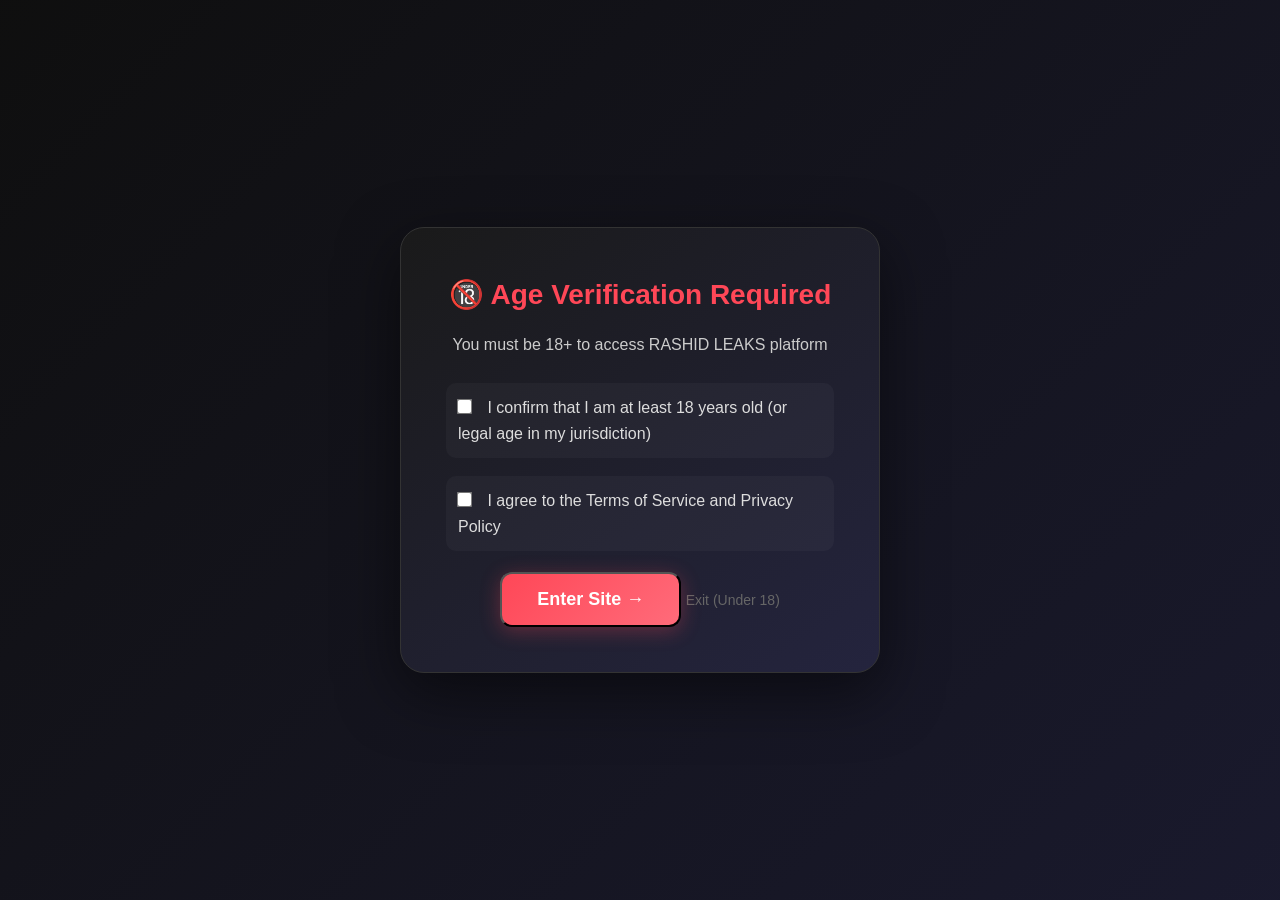
<file: infinityfree-fixed/index.html>
<!DOCTYPE html>
<html lang="en">
<head>
    <meta charset="UTF-8">
    <meta name="viewport" content="width=device-width, initial-scale=1.0">
    <title>RASHID LEAKS - Premium Adult Video Platform</title>
    <meta name="description" content="RASHID LEAKS - 18+ Adult Video Sharing Platform">
    <link rel="icon" type="image/svg+xml" href="data:image/svg+xml,<svg xmlns='http://www.w3.org/2000/svg' viewBox='0 0 100 100'><text y='.9em' font-size='90'>🔞</text></svg>">
    <style>
        * { margin: 0; padding: 0; box-sizing: border-box; }
        body { 
            font-family: -apple-system, BlinkMacSystemFont, 'Segoe UI', Roboto, sans-serif;
            background: #0f0f0f;
            color: #fff;
            min-height: 100vh;
            line-height: 1.6;
        }
        .container { max-width: 1200px; margin: 0 auto; padding: 20px; }
        .header { 
            display: flex; 
            justify-content: space-between; 
            align-items: center; 
            padding: 20px 0;
            border-bottom: 1px solid #222;
            flex-wrap: wrap;
            gap: 15px;
        }
        .logo { 
            font-size: 24px; 
            font-weight: bold; 
            color: #ff4757; 
            text-decoration: none; 
            display: flex;
            align-items: center;
            gap: 10px;
        }
        .nav a { 
            color: #fff; 
            text-decoration: none; 
            margin-left: 20px; 
            padding: 8px 16px;
            border-radius: 8px;
            transition: background 0.3s ease;
        }
        .nav a:hover {
            background: rgba(255,71,87,0.1);
        }
        .hero { 
            text-align: center; 
            padding: 80px 20px;
            background: linear-gradient(135deg, #1a1a2e 0%, #16213e 50%, #0f3440 100%);
            border-radius: 20px;
            margin: 40px 0;
            position: relative;
            overflow: hidden;
        }
        .hero::before {
            content: '';
            position: absolute;
            top: 0;
            left: 0;
            right: 0;
            bottom: 0;
            background: url('data:image/svg+xml,<svg xmlns="http://www.w3.org/2000/svg" viewBox="0 0 100 100"><circle cx="50" cy="50" r="40" fill="none" stroke="rgba(255,71,87,0.1)" stroke-width="2"/></svg>');
            background-size: 100px;
            opacity: 0.3;
        }
        .hero h1 { 
            font-size: 48px; 
            margin-bottom: 20px; 
            position: relative;
            z-index: 1;
        }
        .hero p { 
            font-size: 18px; 
            color: #ccc; 
            margin-bottom: 30px;
            position: relative;
            z-index: 1;
        }
        .btn { 
            display: inline-block;
            padding: 15px 35px;
            background: linear-gradient(135deg, #ff4757 0%, #ff6b7a 100%);
            color: white;
            text-decoration: none;
            border-radius: 12px;
            font-size: 18px;
            font-weight: bold;
            transition: all 0.3s ease;
            box-shadow: 0 4px 20px rgba(255,71,87,0.3);
            position: relative;
            z-index: 1;
        }
        .btn:hover { 
            transform: translateY(-2px);
            box-shadow: 0 6px 25px rgba(255,71,87,0.4);
        }
        .features { 
            display: grid; 
            grid-template-columns: repeat(auto-fit, minmax(300px, 1fr)); 
            gap: 30px; 
            margin: 60px 0; 
        }
        .feature { 
            background: linear-gradient(145deg, #1a1a1a 0%, #16161d 100%);
            padding: 35px;
            border-radius: 16px;
            border: 1px solid #222;
            transition: all 0.3s ease;
        }
        .feature:hover {
            transform: translateY(-5px);
            border-color: #ff4757;
            box-shadow: 0 10px 30px rgba(0,0,0,0.3);
        }
        .feature h3 { 
            color: #ff4757; 
            margin-bottom: 15px; 
            font-size: 22px;
        }
        .feature p { 
            color: #aaa; 
            line-height: 1.7;
        }
        .footer { 
            text-align: center; 
            padding: 40px 20px;
            border-top: 1px solid #222;
            margin-top: 60px;
            color: #888;
        }
        .footer a { 
            color: #ff4757; 
            text-decoration: none;
            transition: color 0.3s ease;
        }
        .footer a:hover {
            color: #ff6b7a;
        }
        
        /* Age Gate Styles */
        .age-gate {
            position: fixed;
            top: 0;
            left: 0;
            right: 0;
            bottom: 0;
            background: linear-gradient(135deg, rgba(15,15,15,0.98) 0%, rgba(26,26,46,0.98) 100%);
            display: flex;
            align-items: center;
            justify-content: center;
            z-index: 9999;
            backdrop-filter: blur(10px);
        }
        .age-gate-content {
            background: linear-gradient(145deg, #1a1a1a 0%, #24243e 100%);
            padding: 45px;
            border-radius: 24px;
            max-width: 480px;
            width: 90%;
            text-align: center;
            border: 1px solid #333;
            box-shadow: 0 20px 60px rgba(0,0,0,0.5);
        }
        .age-gate-content h2 {
            font-size: 28px;
            margin-bottom: 15px;
            color: #ff4757;
        }
        .age-gate-content p {
            color: #ccc;
            margin-bottom: 25px;
        }
        .checkbox-label {
            display: block;
            margin: 18px 0;
            text-align: left;
            color: #ddd;
            cursor: pointer;
            padding: 12px;
            background: rgba(255,255,255,0.03);
            border-radius: 10px;
            transition: background 0.3s ease;
        }
        .checkbox-label:hover {
            background: rgba(255,255,255,0.06);
        }
        .checkbox-label input {
            margin-right: 12px;
            transform: scale(1.2);
        }
        .exit-link {
            display: inline-block;
            margin-top: 20px;
            color: #666;
            text-decoration: none;
            font-size: 14px;
        }
        .exit-link:hover {
            color: #888;
        }

        /* Stats Section */
        .stats {
            display: grid;
            grid-template-columns: repeat(auto-fit, minmax(150px, 1fr));
            gap: 20px;
            margin: 50px 0;
            text-align: center;
        }
        .stat-item {
            background: rgba(255,71,87,0.1);
            padding: 25px;
            border-radius: 12px;
            border: 1px solid rgba(255,71,87,0.2);
        }
        .stat-number {
            font-size: 32px;
            font-weight: bold;
            color: #ff4757;
            display: block;
        }
        .stat-label {
            color: #aaa;
            font-size: 14px;
            margin-top: 5px;
        }

        @media (max-width: 768px) {
            .hero h1 { font-size: 32px; }
            .header { flex-direction: column; text-align: center; }
            .nav a { margin: 5px 10px; display: inline-block; }
            .features { grid-template-columns: 1fr; }
            .age-gate-content { padding: 30px; }
        }

        /* Loading Animation */
        @keyframes pulse {
            0%, 100% { opacity: 1; }
            50% { opacity: 0.5; }
        }
        .loading {
            animation: pulse 2s infinite;
        }
    </style>
</head>
<body>
    <!-- Age Gate -->
    <div id="ageGate" class="age-gate">
        <div class="age-gate-content">
            <h2>🔞 Age Verification Required</h2>
            <p>You must be 18+ to access RASHID LEAKS platform</p>
            
            <label class="checkbox-label">
                <input type="checkbox" id="ageConfirm"> I confirm that I am at least 18 years old (or legal age in my jurisdiction)
            </label>
            
            <label class="checkbox-label">
                <input type="checkbox" id="termsConfirm"> I agree to the Terms of Service and Privacy Policy
            </label>
            
            <button onclick="enterSite()" class="btn">Enter Site →</button>
            
            <a href="https://google.com" class="exit-link">Exit (Under 18)</a>
        </div>
    </div>

    <!-- Main Content -->
    <div id="mainContent" style="display: none;">
        <div class="container">
            <header class="header">
                <a href="/" class="logo">🔞 RL RASHID LEAKS</a>
                <nav class="nav">
                    <a href="https://rashidleaks.vercel.app/login">Login</a>
                    <a href="https://rashidleaks.vercel.app/register">Register</a>
                    <a href="#features">Features</a>
                    <a href="https://rashidleaks.vercel.app/upload">Upload</a>
                </nav>
            </header>

            <section class="hero">
                <h1>RASHID LEAKS</h1>
                <p>Premium Adult Video Platform • Mobile First • HD Quality</p>
                <br>
                <a href="https://rashidleaks.vercel.app" class="btn">Access Full Platform →</a>
            </section>

            <!-- Stats -->
            <section class="stats">
                <div class="stat-item">
                    <span class="stat-number">10K+</span>
                    <span class="stat-label">Videos</span>
                </div>
                <div class="stat-item">
                    <span class="stat-number">5K+</span>
                    <span class="stat-label">Creators</span>
                </div>
                <div class="stat-item">
                    <span class="stat-number">100K+</span>
                    <span class="stat-label">Users</span>
                </div>
                <div class="stat-item">
                    <span class="stat-number">99.9%</span>
                    <span class="stat-label">Uptime</span>
                </div>
            </section>

            <section class="features" id="features">
                <div class="feature">
                    <h3>📱 Mobile Optimized</h3>
                    <p>Built for Android devices with perfect back button navigation and touch-friendly interface. Works flawlessly on Chrome, Firefox, and Samsung Internet.</p>
                </div>
                <div class="feature">
                    <h3>🔒 Secure & Private</h3>
                    <p>End-to-end encryption, secure authentication with NextAuth, and privacy-focused design. Your data is always protected.</p>
                </div>
                <div class="feature">
                    <h3>⚡ Lightning Fast</h3>
                    <p>Optimized for mobile networks with CDN delivery via Vercel Edge Network and adaptive bitrate streaming.</p>
                </div>
                <div class="feature">
                    <h3>✅ Verified Creators</h3>
                    <p>All creators are verified adults with consent documentation on file. Zero tolerance for non-consensual content.</p>
                </div>
                <div class="feature">
                    <h3>🎬 HD & 4K Quality</h3>
                    <p>Support for HD/4K content with adaptive streaming. Picture-in-picture mode supported on compatible devices.</p>
                </div>
                <div class="feature">
                    <h3>🛡️ Content Safety</h3>
                    <p>Robust reporting system, DMCA compliance, and 24/7 moderation. Your safety is our priority.</p>
                </div>
            </section>

            <footer class="footer">
                <p><strong>&copy; 2026 RASHID LEAKS.</strong> All rights reserved.</p>
                <p style="margin-top: 15px;">
                    <a href="https://rashidleaks.vercel.app/legal/terms">Terms of Service</a> | 
                    <a href="https://rashidleaks.vercel.app/legal/privacy">Privacy Policy</a> | 
                    <a href="https://rashidleaks.vercel.app/legal/dmca">DMCA</a> | 
                    <a href="https://rashidleaks.vercel.app/legal/contact">Contact</a>
                </p>
                <p style="margin-top: 20px; font-size: 14px;">
                    🌐 Backend hosted on <a href="https://rashidleaks.vercel.app"><strong>Vercel Cloud</strong></a><br>
                    🗄️ Database by <strong>Neon PostgreSQL</strong>
                </p>
            </footer>
        </div>
    </div>

    <script>
        // Age Verification
        function enterSite() {
            const ageConfirm = document.getElementById('ageConfirm').checked;
            const termsConfirm = document.getElementById('termsConfirm').checked;
            
            if (!ageConfirm || !termsConfirm) {
                alert('⚠️ Please confirm both checkboxes to continue.');
                return;
            }
            
            // Set verification in localStorage (30 days)
            const expiry = new Date();
            expiry.setDate(expiry.getDate() + 30);
            localStorage.setItem('ageVerified', 'true');
            localStorage.setItem('ageVerifiedExpiry', expiry.toISOString());
            
            // Show main content with fade effect
            const ageGate = document.getElementById('ageGate');
            const mainContent = document.getElementById('mainContent');
            
            ageGate.style.opacity = '0';
            setTimeout(() => {
                ageGate.style.display = 'none';
                mainContent.style.display = 'block';
                mainContent.style.opacity = '0';
                setTimeout(() => {
                    mainContent.style.opacity = '1';
                    mainContent.style.transition = 'opacity 0.5s ease';
                }, 50);
            }, 300);
        }

        // Check if already verified
        function checkAgeVerification() {
            const verified = localStorage.getItem('ageVerified');
            const expiry = localStorage.getItem('ageVerifiedExpiry');
            
            if (verified === 'true' && expiry && new Date(expiry) > new Date()) {
                document.getElementById('ageGate').style.display = 'none';
                document.getElementById('mainContent').style.display = 'block';
            } else if (expiry && new Date(expiry) <= new Date()) {
                // Expired - clear and show gate again
                localStorage.removeItem('ageVerified');
                localStorage.removeItem('ageVerifiedExpiry');
            }
        }

        // Run check on page load
        checkAgeVerification();

        // Smooth scroll for anchor links
        document.querySelectorAll('a[href^="#"]').forEach(anchor => {
            anchor.addEventListener('click', function (e) {
                e.preventDefault();
                const target = document.querySelector(this.getAttribute('href'));
                if (target) {
                    target.scrollIntoView({ behavior: 'smooth', block: 'start' });
                }
            });
        });
    </script>
</body>
</html>
</file>
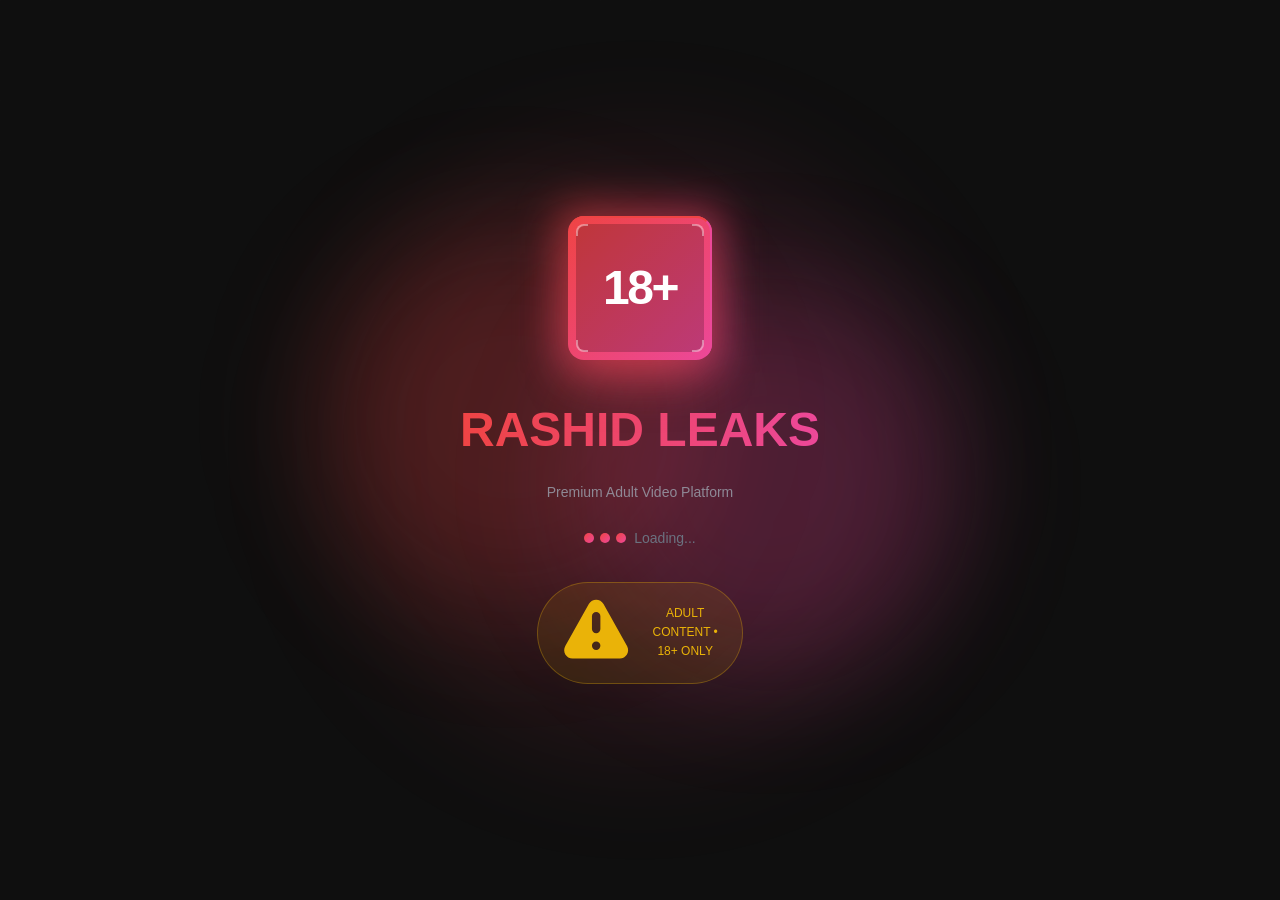
<file: infinityfree-package/index.html>
<!DOCTYPE html>
<html lang="en" class="dark">
<head>
    <meta charset="UTF-8">
    <meta name="viewport" content="width=device-width, initial-scale=1.0, maximum-scale=5, user-scalable=yes">
    <title>RASHID LEAKS - Premium Adult Video Platform</title>
    <meta name="description" content="RASHID LEAKS is a premium adult video-sharing platform. Watch, upload, and discover adult content in a safe, moderated environment. 18+ only.">
    <meta name="theme-color" content="#0f0f0f">
    
    <!-- Favicon -->
    <link rel="icon" type="image/svg+xml" href="data:image/svg+xml,<svg xmlns='http://www.w3.org/2000/svg' viewBox='0 0 100 100'><rect width='100' height='100' rx='20' fill='url(%23gradient)'/><text x='50' y='70' font-size='50' text-anchor='middle' fill='white' font-family='Arial' font-weight='bold'>RL</text><defs><linearGradient id='gradient' x1='0%' y1='0%' x2='100%' y2='100%'><stop offset='0%' style='stop-color:%23ef4444'/><stop offset='100%' style='stop-color:%23ec4899'/></linearGradient></defs></svg>">
    
    <!-- Styles -->
    <link rel="stylesheet" href="styles.css">
</head>
<body class="bg-[#0f0f0f] text-white min-h-screen">
    <!-- Splash Screen -->
    <div id="splash-screen" class="splash-screen">
        <div class="splash-background">
            <div class="splash-orb orb-1"></div>
            <div class="splash-orb orb-2"></div>
            <div class="splash-orb orb-3"></div>
            <div class="splash-grid"></div>
        </div>
        
        <div class="splash-content">
            <div class="logo-container">
                <div class="logo-glow"></div>
                <div class="logo-main">
                    <div class="logo-inner"></div>
                    <div class="logo-text">18+</div>
                    <div class="logo-corner tl"></div>
                    <div class="logo-corner tr"></div>
                    <div class="logo-corner bl"></div>
                    <div class="logo-corner br"></div>
                </div>
                <div class="logo-ring"></div>
            </div>
            
            <h1 class="brand-name">
                <span class="gradient-text">RASHID LEAKS</span>
            </h1>
            
            <p class="tagline">Premium Adult Video Platform</p>
            
            <div class="loading-indicator">
                <div class="loading-dots">
                    <div class="dot"></div>
                    <div class="dot"></div>
                    <div class="dot"></div>
                </div>
                <span class="loading-text">Loading...</span>
            </div>
            
            <div class="warning-badge">
                <svg class="w-4 h-4" fill="currentColor" viewBox="0 0 20 20">
                    <path fill-rule="evenodd" d="M8.257 3.099c.765-1.36 2.722-1.36 3.486 0l5.58 9.92c.75 1.334-.213 2.98-1.742 2.98H4.42c-1.53 0-2.493-1.646-1.743-2.98l5.58-9.92zM11 13a1 1 0 11-2 0 1 1 0 012 0zm-1-8a1 1 0 00-1 1v3a1 1 0 002 0V6a1 1 0 00-1-1z" clip-rule="evenodd"/>
                </svg>
                ADULT CONTENT • 18+ ONLY
            </div>
        </div>
    </div>

    <!-- Age Gate Modal -->
    <div id="age-gate" class="age-gate hidden">
        <div class="age-gate-overlay"></div>
        <div class="age-gate-content">
            <div class="age-gate-icon">🔞</div>
            <h2>Age Verification Required</h2>
            <p>This website contains age-restricted content. You must be at least 18 years old to enter.</p>
            <div class="age-gate-buttons">
                <button onclick="verifyAge(true)" class="btn-primary btn-enter">I am 18+ - Enter</button>
                <button onclick="verifyAge(false)" class="btn-secondary btn-exit">I am under 18 - Exit</button>
            </div>
            <p class="age-disclaimer">By entering, you confirm that you are at least 18 years old and agree to our Terms of Service.</p>
        </div>
    </div>

    <!-- Main Application -->
    <div id="app" class="app-container hidden">
        <!-- Header -->
        <header id="header" class="header">
            <div class="header-content">
                <a href="/" class="logo-link">
                    <div class="header-logo">
                        <span>RL</span>
                    </div>
                    <span class="header-brand">RASHID LEAKS</span>
                </a>
                
                <nav class="nav-desktop">
                    <a href="/" class="nav-link active">Home</a>
                    <a href="#trending" class="nav-link">Trending</a>
                    <a href="#categories" class="nav-link">Categories</a>
                    <a href="#creators" class="nav-link">Creators</a>
                </nav>
                
                <div class="header-actions">
                    <button onclick="openSearch()" class="icon-btn" aria-label="Search">
                        <svg width="20" height="20" viewBox="0 0 24 24" fill="none" stroke="currentColor" stroke-width="2">
                            <circle cx="11" cy="11" r="8"></circle>
                            <path d="m21 21-4.35-4.35"></path>
                        </svg>
                    </button>
                    <div id="auth-buttons">
                        <button onclick="showAuthModal('login')" class="btn-header-login">Sign In</button>
                        <button onclick="showAuthModal('register')" class="btn-header-register">Register</button>
                    </div>
                    <div id="user-menu" class="hidden">
                        <button onclick="toggleUserDropdown()" class="user-avatar-btn">
                            <div class="user-avatar-sm" id="user-avatar-header">A</div>
                        </button>
                        <div id="user-dropdown" class="dropdown-menu hidden">
                            <a href="/account" class="dropdown-item">My Account</a>
                            <a href="#" onclick="if(isAdmin()){window.location.href='/admin'}else{return false;}" class="dropdown-item" id="admin-link">Admin Panel</a>
                            <a href="#" onclick="logout()" class="dropdown-item text-red-400">Sign Out</a>
                        </div>
                    </div>
                </div>
                
                <button onclick="toggleMobileMenu()" class="mobile-menu-btn" aria-label="Menu">
                    <svg width="24" height="24" viewBox="0 0 24 24" fill="none" stroke="currentColor" stroke-width="2">
                        <line x1="3" y1="6" x2="21" y2="6"></line>
                        <line x1="3" y1="12" x2="21" y2="12"></line>
                        <line x1="3" y1="18" x2="21" y2="18"></line>
                    </svg>
                </button>
            </div>
        </header>

        <!-- Mobile Menu -->
        <div id="mobile-menu" class="mobile-menu hidden">
            <div class="mobile-menu-content">
                <a href="/" class="mobile-nav-link">Home</a>
                <a href="#trending" class="mobile-nav-link">Trending</a>
                <a href="#categories" class="mobile-nav-link">Categories</a>
                <a href="#creators" class="mobile-nav-link">Creators</a>
                <hr class="mobile-divider">
                <div id="mobile-auth-buttons">
                    <button onclick="showAuthModal('login'); closeMobileMenu();" class="mobile-auth-btn">Sign In</button>
                    <button onclick="showAuthModal('register'); closeMobileMenu();" class="mobile-auth-btn primary">Register</button>
                </div>
            </div>
        </div>

        <!-- Main Content -->
        <main id="main-content" class="main-content">
            <!-- Hero Section -->
            <section class="hero-section">
                <div class="hero-bg"></div>
                <div class="container">
                    <div class="hero-content">
                        <a href="/" class="hero-logo">
                            <div class="hero-logo-icon">
                                <span>RL</span>
                            </div>
                        </a>
                        
                        <h1 class="hero-title">
                            <span class="gradient-text">RASHID LEAKS</span>
                        </h1>
                        
                        <p class="hero-subtitle">
                            The premier adult video-sharing platform. Discover premium content from verified creators worldwide.
                        </p>

                        <div class="badge-18">
                            🔞 18+ Adult Content Only
                        </div>

                        <div class="hero-cta">
                            <button onclick="scrollToSection('featured')" class="btn-hero-primary">
                                <svg width="20" height="20" viewBox="0 0 24 24" fill="currentColor">
                                    <polygon points="5 3 19 12 5 21 5 3"></polygon>
                                </svg>
                                Start Watching
                            </button>
                            <button onclick="showAuthModal('register')" class="btn-hero-secondary" id="hero-register-btn">
                                Create Free Account
                            </button>
                        </div>

                        <div class="hero-stats">
                            <div class="stat-item">
                                <div class="stat-value">50K+</div>
                                <div class="stat-label">Videos</div>
                            </div>
                            <div class="stat-item">
                                <div class="stat-value">10K+</div>
                                <div class="stat-label">Creators</div>
                            </div>
                            <div class="stat-item">
                                <div class="stat-value">1M+</div>
                                <div class="stat-label">Users</div>
                            </div>
                        </div>
                    </div>
                </div>
            </section>

            <!-- Featured Videos Section -->
            <section id="featured" class="section">
                <div class="container">
                    <div class="section-header">
                        <h2 class="section-title">
                            <svg class="text-orange-500" width="24" height="24" viewBox="0 0 24 24" fill="currentColor">
                                <path d="M12 2C6.48 2 2 6.48 2 12s4.48 10 10 10 10-4.48 10-10S17.52 2 12 2zm-2 15l-5-5 1.41-1.41L10 14.17l7.59-7.59L19 8l-9 9z"/>
                            </svg>
                            Featured Videos
                        </h2>
                        <a href="#trending" class="view-all-link">
                            View All
                            <svg width="16" height="16" viewBox="0 0 24 24" fill="none" stroke="currentColor" stroke-width="2">
                                <polyline points="9 18 15 12 9 6"></polyline>
                            </svg>
                        </a>
                    </div>
                    
                    <div class="videos-scroll" id="featured-videos">
                        <!-- Videos will be loaded here -->
                        <div class="video-skeletons" id="featured-skeletons">
                            <div class="video-card-skeleton"></div>
                            <div class="video-card-skeleton"></div>
                            <div class="video-card-skeleton"></div>
                        </div>
                    </div>
                </div>
            </section>

            <!-- Categories Section -->
            <section id="categories" class="section section-dark">
                <div class="container">
                    <div class="section-header">
                        <h2 class="section-title">
                            <svg class="text-blue-400" width="24" height="24" viewBox="0 0 24 24" fill="currentColor">
                                <path d="M12 1L3 5v6c0 5.55 3.84 10.74 9 12 5.16-1.26 9-6.45 9-12V5l-9-4z"/>
                            </svg>
                            Categories
                        </h2>
                        <a href="#" class="view-all-link">All Categories</a>
                    </div>
                    
                    <div class="categories-grid" id="categories-grid">
                        <!-- Categories will be loaded here -->
                    </div>
                </div>
            </section>

            <!-- Trending Videos Section -->
            <section id="trending" class="section">
                <div class="container">
                    <div class="section-header">
                        <h2 class="section-title">
                            <svg class="text-green-400" width="24" height="24" viewBox="0 0 24 24" fill="currentColor">
                                <path d="M16 6l2.29 2.29-4.88 4.88-4-4L2 16.59 3.41 18l6-6 4 4 6.3-6.29L22 12V6z"/>
                            </svg>
                            Trending Now
                            <span class="badge-hot">🔥 Hot</span>
                        </h2>
                        <a href="#" class="view-all-link">View All</a>
                    </div>
                    
                    <div class="videos-grid" id="trending-videos">
                        <!-- Videos will be loaded here -->
                    </div>
                </div>
            </section>

            <!-- Creators Section -->
            <section id="creators" class="section section-dark">
                <div class="container">
                    <div class="section-header">
                        <h2 class="section-title">
                            <svg class="text-purple-400" width="24" height="24" viewBox="0 0 24 24" fill="currentColor">
                                <path d="M16 11c1.66 0 2.99-1.34 2.99-3S17.66 5 16 5c-1.66 0-3 1.34-3 3s1.34 3 3 3zm-8 0c1.66 0 2.99-1.34 2.99-3S9.66 5 8 5C6.34 5 5 6.34 5 8s1.34 3 3 3zm0 2c-2.33 0-7 1.17-7 3.5V19h14v-2.5c0-2.33-4.67-3.5-7-3.5zm8 0c-.29 0-.62.02-.97.05 1.16.84 1.97 1.97 1.97 3.45V19h6v-2.5c0-2.33-4.67-3.5-7-3.5z"/>
                            </svg>
                            Popular Creators
                        </h2>
                        <a href="#" class="view-all-link">View All</a>
                    </div>
                    
                    <div class="creators-grid" id="creators-grid">
                        <!-- Creators will be loaded here -->
                    </div>
                </div>
            </section>

            <!-- CTA Section -->
            <section class="cta-section">
                <div class="container text-center">
                    <svg class="cta-icon" width="48" height="48" viewBox="0 0 24 24" fill="currentColor">
                        <path d="M12 17.27L18.18 21l-1.64-7.03L22 9.24l-7.19-.61L12 2 9.19 8.63 2 9.24l5.46 4.73L5.82 21z"/>
                    </svg>
                    <h2 class="cta-title">Ready to Share Your Content?</h2>
                    <p class="cta-subtitle">Join thousands of creators earning money on RASHID LEAKS. Upload your content and start building your audience today.</p>
                    <div class="cta-buttons">
                        <button onclick="showAuthModal('register')" class="btn-hero-primary">Start Uploading</button>
                        <a href="#legal-guidelines" class="btn-hero-secondary">View Guidelines</a>
                    </div>
                </div>
            </section>
        </main>

        <!-- Footer -->
        <footer class="footer">
            <div class="container">
                <div class="footer-grid">
                    <div class="footer-brand">
                        <div class="footer-logo">
                            <span>RL</span>
                        </div>
                        <h3>RASHID LEAKS</h3>
                        <p>Premium adult video-sharing platform for 18+ audiences.</p>
                    </div>
                    <div class="footer-links">
                        <h4>Navigation</h4>
                        <a href="/">Home</a>
                        <a href="#trending">Trending</a>
                        <a href="#categories">Categories</a>
                        <a href="#creators">Creators</a>
                    </div>
                    <div class="footer-links">
                        <h4>Legal</h4>
                        <a href="#legal/terms">Terms of Service</a>
                        <a href="#legal/privacy">Privacy Policy</a>
                        <a href="#legal/dmca">DMCA</a>
                        <a href="#legal/guidelines">Guidelines</a>
                    </div>
                    <div class="footer-links">
                        <h4>Support</h4>
                        <a href="#contact">Contact Us</a>
                        <a href="#reports">Report Content</a>
                        <a href="#legal/18-plus-policy">18+ Policy</a>
                        <a href="#legal/child-safety">Child Safety</a>
                    </div>
                </div>
                <div class="footer-bottom">
                    <p>&copy; 2024 RASHID LEAKS. All rights reserved.</p>
                    <p class="footer-disclaimer">🔞 This website contains adult content. You must be 18 or older to access.</p>
                </div>
            </div>
        </footer>

        <!-- Mobile Bottom Navigation -->
        <nav class="mobile-nav">
            <a href="/" class="mobile-nav-item active">
                <svg width="20" height="20" viewBox="0 0 24 24" fill="none" stroke="currentColor" stroke-width="2">
                    <path d="M3 9l9-7 9 7v11a2 2 0 0 1-2 2H5a2 2 0 0 1-2-2z"></path>
                    <polyline points="9 22 9 12 15 12 15 22"></polyline>
                </svg>
                <span>Home</span>
            </a>
            <a href="#trending" class="mobile-nav-item">
                <svg width="20" height="20" viewBox="0 0 24 24" fill="none" stroke="currentColor" stroke-width="2">
                    <polyline points="23 6 13.5 15.5 8.5 10.5 1 18"></polyline>
                    <polyline points="17 6 23 6 23 12"></polyline>
                </svg>
                <span>Trending</span>
            </a>
            <button onclick="openSearch()" class="mobile-nav-item">
                <svg width="20" height="20" viewBox="0 0 24 24" fill="none" stroke="currentColor" stroke-width="2">
                    <circle cx="11" cy="11" r="8"></circle>
                    <path d="m21 21-4.35-4.35"></path>
                </svg>
                <span>Search</span>
            </button>
            <a href="#categories" class="mobile-nav-item">
                <svg width="20" height="20" viewBox="0 0 24 24" fill="none" stroke="currentColor" stroke-width="2">
                    <rect x="3" y="3" width="7" height="7"></rect>
                    <rect x="14" y="3" width="7" height="7"></rect>
                    <rect x="14" y="14" width="7" height="7"></rect>
                    <rect x="3" y="14" width="7" height="7"></rect>
                </svg>
                <span>Cats</span>
            </a>
            <div id="mobile-account-btn" class="mobile-nav-item" onclick="showAuthModal('login')">
                <svg width="20" height="20" viewBox="0 0 24 24" fill="none" stroke="currentColor" stroke-width="2">
                    <path d="M20 21v-2a4 4 0 0 0-4-4H8a4 4 0 0 0-4 4v2"></path>
                    <circle cx="12" cy="7" r="4"></circle>
                </svg>
                <span>Account</span>
            </div>
        </nav>
    </div>

    <!-- Auth Modal -->
    <div id="auth-modal" class="modal hidden">
        <div class="modal-overlay" onclick="closeAuthModal()"></div>
        <div class="modal-content auth-modal-content">
            <button onclick="closeAuthModal()" class="modal-close">&times;</button>
            
            <div id="login-form" class="auth-form">
                <div class="auth-header">
                    <div class="auth-logo">
                        <span>RL</span>
                    </div>
                    <h2>Welcome Back</h2>
                    <p>Sign in to your RASHID LEAKS account</p>
                </div>
                
                <form onsubmit="handleLogin(event)">
                    <div class="form-group">
                        <label for="login-email">Email</label>
                        <div class="input-wrapper">
                            <svg width="16" height="16" viewBox="0 0 24 24" fill="none" stroke="currentColor" stroke-width="2">
                                <path d="M4 4h16c1.1 0 2 .9 2 2v12c0 1.1-.9 2-2 2H4c-1.1 0-2-.9-2-2V6c0-1.1.9-2 2-2z"></path>
                                <polyline points="22,6 12,13 2,6"></polyline>
                            </svg>
                            <input type="email" id="login-email" placeholder="your@email.com" required>
                        </div>
                    </div>
                    
                    <div class="form-group">
                        <label for="login-password">Password</label>
                        <div class="input-wrapper">
                            <svg width="16" height="16" viewBox="0 0 24 24" fill="none" stroke="currentColor" stroke-width="2">
                                <rect x="3" y="11" width="18" height="11" rx="2" ry="2"></rect>
                                <path d="M7 11V7a5 5 0 0 1 10 0v4"></path>
                            </svg>
                            <input type="password" id="login-password" placeholder="••••••••" required>
                            <button type="button" onclick="togglePassword('login-password')" class="password-toggle">
                                <svg width="16" height="16" viewBox="0 0 24 24" fill="none" stroke="currentColor" stroke-width="2">
                                    <path d="M1 12s4-8 11-8 11 8 11 8-4 8-11 8-11-8-11-8z"></path>
                                    <circle cx="12" cy="12" r="3"></circle>
                                </svg>
                            </button>
                        </div>
                    </div>
                    
                    <div id="login-error" class="form-error hidden"></div>
                    
                    <button type="submit" class="btn-submit" id="login-submit-btn">
                        Sign In
                    </button>
                </form>
                
                <div class="auth-footer">
                    <p>Don't have an account? <a href="#" onclick="switchAuthForm('register')">Sign up</a></p>
                </div>
            </div>
            
            <div id="register-form" class="auth-form hidden">
                <div class="auth-header">
                    <div class="auth-logo">
                        <span>RL</span>
                    </div>
                    <h2>Create Account</h2>
                    <p>Join RASHID LEAKS to access premium content</p>
                </div>
                
                <form onsubmit="handleRegister(event)">
                    <div class="form-group">
                        <label for="reg-username">Username</label>
                        <div class="input-wrapper">
                            <svg width="16" height="16" viewBox="0 0 24 24" fill="none" stroke="currentColor" stroke-width="2">
                                <path d="M20 21v-2a4 4 0 0 0-4-4H8a4 4 0 0 0-4 4v2"></path>
                                <circle cx="12" cy="7" r="4"></circle>
                            </svg>
                            <input type="text" id="reg-username" placeholder="Choose a username" required minlength="3" pattern="[a-zA-Z0-9_]+">
                        </div>
                    </div>
                    
                    <div class="form-group">
                        <label for="reg-email">Email</label>
                        <div class="input-wrapper">
                            <svg width="16" height="16" viewBox="0 0 24 24" fill="none" stroke="currentColor" stroke-width="2">
                                <path d="M4 4h16c1.1 0 2 .9 2 2v12c0 1.1-.9 2-2 2H4c-1.1 0-2-.9-2-2V6c0-1.1.9-2 2-2z"></path>
                                <polyline points="22,6 12,13 2,6"></polyline>
                            </svg>
                            <input type="email" id="reg-email" placeholder="your@email.com" required>
                        </div>
                    </div>
                    
                    <div class="form-group">
                        <label for="reg-password">Password</label>
                        <div class="input-wrapper">
                            <svg width="16" height="16" viewBox="0 0 24 24" fill="none" stroke="currentColor" stroke-width="2">
                                <rect x="3" y="11" width="18" height="11" rx="2" ry="2"></rect>
                                <path d="M7 11V7a5 5 0 0 1 10 0v4"></path>
                            </svg>
                            <input type="password" id="reg-password" placeholder="••••••••" required minlength="8">
                            <button type="button" onclick="togglePassword('reg-password')" class="password-toggle">
                                <svg width="16" height="16" viewBox="0 0 24 24" fill="none" stroke="currentColor" stroke-width="2">
                                    <path d="M1 12s4-8 11-8 11 8 11 8-4 8-11 8-11-8-11-8z"></path>
                                    <circle cx="12" cy="12" r="3"></circle>
                                </svg>
                            </button>
                        </div>
                    </div>
                    
                    <div class="form-group">
                        <label for="reg-confirm-password">Confirm Password</label>
                        <div class="input-wrapper">
                            <svg width="16" height="16" viewBox="0 0 24 24" fill="none" stroke="currentColor" stroke-width="2">
                                <rect x="3" y="11" width="18" height="11" rx="2" ry="2"></rect>
                                <path d="M7 11V7a5 5 0 0 1 10 0v4"></path>
                            </svg>
                            <input type="password" id="reg-confirm-password" placeholder="••••••••" required>
                        </div>
                    </div>
                    
                    <div class="checkbox-group">
                        <label class="checkbox-label">
                            <input type="checkbox" id="reg-18plus" required>
                            <span>I confirm that I am at least 18 years old (or the age of majority in my jurisdiction)</span>
                        </label>
                    </div>
                    
                    <div class="checkbox-group">
                        <label class="checkbox-label">
                            <input type="checkbox" id="reg-terms" required>
                            <span>I agree to the <strong>Terms of Service</strong> and <strong>Community Guidelines</strong></span>
                        </label>
                    </div>
                    
                    <div class="checkbox-group">
                        <label class="checkbox-label">
                            <input type="checkbox" id="reg-privacy" required>
                            <span>I agree to the <strong>Privacy Policy</strong> and consent to the processing of my personal data</span>
                        </label>
                    </div>
                    
                    <div id="register-error" class="form-error hidden"></div>
                    
                    <button type="submit" class="btn-submit" id="register-submit-btn">
                        Create Account
                    </button>
                </form>
                
                <div class="auth-footer">
                    <p>Already have an account? <a href="#" onclick="switchAuthForm('login')">Sign in</a></p>
                </div>
            </div>
        </div>
    </div>

    <!-- Search Modal -->
    <div id="search-modal" class="modal hidden">
        <div class="modal-overlay" onclick="closeSearch()"></div>
        <div class="modal-content search-modal-content">
            <div class="search-header">
                <h2>Search Videos</h2>
                <button onclick="closeSearch()" class="modal-close">&times;</button>
            </div>
            <div class="search-input-wrapper">
                <svg width="20" height="20" viewBox="0 0 24 24" fill="none" stroke="currentColor" stroke-width="2">
                    <circle cx="11" cy="11" r="8"></circle>
                    <path d="m21 21-4.35-4.35"></path>
                </svg>
                <input type="text" id="search-input" placeholder="Search videos, creators, categories..." onkeyup="handleSearch(event)">
            </div>
            <div id="search-results" class="search-results"></div>
        </div>
    </div>

    <!-- Toast Container -->
    <div id="toast-container" class="toast-container"></div>

    <!-- Scripts -->
    <script src="app.js"></script>
</body>
</html>
</file>
<file: infinityfree-package/styles.css>
/* RASHID LEAKS - InfinityFree Styles */
/* Premium Adult Video Platform - Mobile First Design */

/* CSS Variables */
:root {
    --bg-primary: #0f0f0f;
    --bg-secondary: #1a1a1a;
    --bg-tertiary: #0a0a0a;
    --text-primary: #ffffff;
    --text-secondary: #9ca3af;
    --text-muted: #6b7280;
    --accent-red: #ef4444;
    --accent-pink: #ec4899;
    --accent-gradient: linear-gradient(135deg, var(--accent-red) 0%, var(--accent-pink) 100%);
    --border-color: rgba(255, 255, 255, 0.1);
    --border-hover: rgba(239, 68, 68, 0.3);
    --success-color: #22c55e;
    --warning-color: #eab308;
    --error-color: #dc2626;
}

/* Reset & Base */
*, *::before, *::after {
    box-sizing: border-box;
    margin: 0;
    padding: 0;
}

html {
    scroll-behavior: smooth;
    -webkit-tap-highlight-color: transparent;
}

body {
    font-family: -apple-system, BlinkMacSystemFont, 'Segoe UI', Roboto, 'Helvetica Neue', Arial, sans-serif;
    background-color: var(--bg-primary);
    color: var(--text-primary);
    line-height: 1.6;
    min-height: 100vh;
    overflow-x: hidden;
}

/* Utility Classes */
.hidden { display: none !important; }
.container { max-width: 1280px; margin: 0 auto; padding: 0 1rem; }
.text-center { text-align: center; }
.text-red-400 { color: var(--accent-red); }

/* ==================== SPLASH SCREEN ==================== */
.splash-screen {
    position: fixed;
    inset: 0;
    z-index: 9999;
    display: flex;
    align-items: center;
    justify-content: center;
    background: var(--bg-primary);
    transition: opacity 0.5s ease-out;
}

.splash-screen.fade-out { opacity: 0; pointer-events: none; }

.splash-background {
    position: absolute;
    inset: 0;
    overflow: hidden;
}

.splash-orb {
    position: absolute;
    border-radius: 50%;
    filter: blur(60px);
    animation: pulse 2s ease-in-out infinite;
}

.orb-1 {
    width: 24rem;
    height: 24rem;
    background: rgba(239, 68, 68, 0.2);
    top: 25%;
    left: 25%;
}

.orb-2 {
    width: 24rem;
    height: 24rem;
    background: rgba(236, 72, 153, 0.2);
    bottom: 25%;
    right: 25%;
    animation-delay: 1s;
}

.orb-3 {
    width: 37.5rem;
    height: 37.5rem;
    background: linear-gradient(to right, rgba(239, 68, 68, 0.1), rgba(236, 72, 153, 0.1));
    top: 50%;
    left: 50%;
    transform: translate(-50%, -50%);
    animation: spin-slow 8s linear infinite;
}

.splash-grid {
    position: absolute;
    inset: 0;
    opacity: 0.03;
    background-image: 
        linear-gradient(rgba(255,255,255,0.1) 1px, transparent 1px),
        linear-gradient(90deg, rgba(255,255,255,0.1) 1px, transparent 1px);
    background-size: 50px 50px;
}

.splash-content {
    position: relative;
    z-index: 10;
    display: flex;
    flex-direction: column;
    align-items: center;
    text-align: center;
}

.logo-container {
    position: relative;
    margin-bottom: 2rem;
}

.logo-glow {
    position: absolute;
    inset: -0.75rem;
    border-radius: 1rem;
    background: var(--accent-gradient);
    opacity: 0.5;
    filter: blur(20px);
    animation: pulse 2s ease-in-out infinite;
}

.logo-main {
    position: relative;
    width: 9rem;
    height: 9rem;
    background: var(--accent-gradient);
    border-radius: 1rem;
    display: flex;
    align-items: center;
    justify-content: center;
    box-shadow: 0 25px 50px -12px rgba(239, 68, 68, 0.5);
    animation: bounce-gentle 2s ease-in-out infinite;
}

.logo-inner {
    position: absolute;
    inset: 0.5rem;
    background: rgba(0, 0, 0, 0.2);
    border-radius: 0.75rem;
}

.logo-text {
    position: relative;
    z-index: 10;
    font-size: 3rem;
    font-weight: 900;
    color: white;
    letter-spacing: -0.05em;
}

.logo-corner {
    position: absolute;
    width: 0.75rem;
    height: 0.75rem;
}

.logo-corner.tl { top: 0.5rem; left: 0.5rem; border-top: 2px solid rgba(255,255,255,0.4); border-left: 2px solid rgba(255,255,255,0.4); border-top-left-radius: 0.5rem; }
.logo-corner.tr { top: 0.5rem; right: 0.5rem; border-top: 2px solid rgba(255,255,255,0.4); border-right: 2px solid rgba(255,255,255,0.4); border-top-right-radius: 0.5rem; }
.logo-corner.bl { bottom: 0.5rem; left: 0.5rem; border-bottom: 2px solid rgba(255,255,255,0.4); border-left: 2px solid rgba(255,255,255,0.4); border-bottom-left-radius: 0.5rem; }
.logo-corner.br { bottom: 0.5rem; right: 0.5rem; border-bottom: 2px solid rgba(255,255,255,0.4); border-right: 2px solid rgba(255,255,255,0.4); border-bottom-right-radius: 0.5rem; }

.logo-ring {
    position: absolute;
    inset: 0;
    border-radius: 1rem;
    border: 2px solid transparent;
    border-top-color: var(--accent-red);
    border-right-color: var(--accent-pink);
    animation: spin-slow 3s linear infinite;
}

.brand-name {
    font-size: 3rem;
    font-weight: 900;
    margin-bottom: 0.75rem;
}

.gradient-text {
    background: linear-gradient(to right, var(--accent-red), var(--accent-pink), var(--accent-red));
    background-size: 200% 200%;
    -webkit-background-clip: text;
    -webkit-text-fill-color: transparent;
    background-clip: text;
    animation: gradient-x 3s ease infinite;
}

.tagline {
    color: var(--text-secondary);
    font-size: 0.875rem;
    max-width: 18rem;
    margin-bottom: 1.5rem;
    opacity: 0.8;
}

.loading-indicator {
    display: flex;
    align-items: center;
    gap: 0.5rem;
    margin-bottom: 2rem;
}

.loading-dots {
    display: flex;
    gap: 0.375rem;
}

.dot {
    width: 0.625rem;
    height: 0.625rem;
    background: var(--accent-gradient);
    border-radius: 50%;
    animation: bounce-dot 1.4s ease-in-out infinite;
}

.dot:nth-child(2) { animation-delay: 0.15s; }
.dot:nth-child(3) { animation-delay: 0.3s; }

.loading-text {
    color: var(--text-muted);
    font-size: 0.875rem;
}

.warning-badge {
    padding: 0.5rem 1rem;
    background: rgba(234, 179, 8, 0.1);
    border: 1px solid rgba(234, 179, 8, 0.3);
    border-radius: 9999px;
    color: var(--warning-color);
    font-size: 0.75rem;
    font-weight: 500;
    display: flex;
    align-items: center;
    gap: 0.375rem;
}

/* Animations */
@keyframes pulse {
    0%, 100% { opacity: 0.5; transform: scale(1); }
    50% { opacity: 0.7; transform: scale(1.05); }
}

@keyframes bounce-gentle {
    0%, 100% { transform: translateY(0); }
    50% { transform: translateY(-10px); }
}

@keyframes spin-slow {
    from { transform: rotate(0deg); }
    to { transform: rotate(360deg); }
}

@keyframes gradient-x {
    0%, 100% { background-position: 0% 50%; }
    50% { background-position: 100% 50%; }
}

@keyframes bounce-dot {
    0%, 80%, 100% { transform: scale(0.6); opacity: 0.5; }
    40% { transform: scale(1); opacity: 1; }
}

/* ==================== AGE GATE ==================== */
.age-gate {
    position: fixed;
    inset: 0;
    z-index: 9998;
    display: flex;
    align-items: center;
    justify-content: center;
    padding: 1rem;
}

.age-gate-overlay {
    position: absolute;
    inset: 0;
    background: rgba(0, 0, 0, 0.95);
    backdrop-filter: blur(8px);
}

.age-gate-content {
    position: relative;
    background: var(--bg-secondary);
    border: 1px solid var(--border-color);
    border-radius: 1rem;
    padding: 2rem;
    max-width: 28rem;
    width: 100%;
    text-align: center;
}

.age-gate-icon {
    font-size: 4rem;
    margin-bottom: 1rem;
}

.age-gate-content h2 {
    font-size: 1.5rem;
    font-weight: bold;
    margin-bottom: 0.75rem;
}

.age-gate-content p {
    color: var(--text-secondary);
    margin-bottom: 1.5rem;
    font-size: 0.875rem;
}

.age-gate-buttons {
    display: flex;
    flex-direction: column;
    gap: 0.75rem;
    margin-bottom: 1rem;
}

.btn-enter {
    background: var(--accent-gradient);
    color: white;
    padding: 0.875rem 1.5rem;
    border-radius: 0.5rem;
    font-weight: 600;
    border: none;
    cursor: pointer;
    transition: all 0.2s;
}

.btn-enter:hover { opacity: 0.9; transform: translateY(-1px); }

.btn-exit {
    background: transparent;
    color: var(--text-secondary);
    padding: 0.875rem 1.5rem;
    border-radius: 0.5rem;
    font-weight: 500;
    border: 1px solid var(--border-color);
    cursor: pointer;
    transition: all 0.2s;
}

.btn-exit:hover { background: rgba(255,255,255,0.05); }

.age-disclaimer {
    font-size: 0.75rem;
    color: var(--text-muted);
}

/* ==================== HEADER ==================== */
.header {
    position: sticky;
    top: 0;
    z-index: 100;
    background: rgba(15, 15, 15, 0.95);
    backdrop-filter: blur(12px);
    border-bottom: 1px solid var(--border-color);
}

.header-content {
    display: flex;
    align-items: center;
    justify-content: space-between;
    height: 4rem;
    padding: 0 1rem;
}

.logo-link {
    display: flex;
    align-items: center;
    gap: 0.75rem;
    text-decoration: none;
    color: white;
}

.header-logo {
    width: 2.5rem;
    height: 2.5rem;
    background: var(--accent-gradient);
    border-radius: 0.5rem;
    display: flex;
    align-items: center;
    justify-content: center;
    font-weight: bold;
    font-size: 0.875rem;
}

.header-brand {
    font-weight: bold;
    font-size: 1.125rem;
    display: none;
}

@media (min-width: 768px) {
    .header-brand { display: block; }
}

.nav-desktop {
    display: none;
    gap: 1.5rem;
}

@media (min-width: 1024px) {
    .nav-desktop { display: flex; }
}

.nav-link {
    color: var(--text-secondary);
    text-decoration: none;
    font-size: 0.875rem;
    font-weight: 500;
    transition: color 0.2s;
    padding: 0.5rem 0;
}

.nav-link:hover,
.nav-link.active { color: white; }

.header-actions {
    display: flex;
    align-items: center;
    gap: 0.75rem;
}

.icon-btn {
    background: transparent;
    border: none;
    color: var(--text-secondary);
    cursor: pointer;
    padding: 0.5rem;
    border-radius: 0.5rem;
    transition: all 0.2s;
    display: flex;
    align-items: center;
    justify-content: center;
}

.icon-btn:hover { color: white; background: rgba(255,255,255,0.05); }

.btn-header-login,
.btn-header-register {
    padding: 0.5rem 1rem;
    border-radius: 0.5rem;
    font-weight: 500;
    font-size: 0.875rem;
    cursor: pointer;
    transition: all 0.2s;
    border: none;
}

.btn-header-login {
    background: transparent;
    color: var(--text-secondary);
    border: 1px solid var(--border-color);
}

.btn-header-login:hover { color: white; border-color: rgba(255,255,255,0.2); }

.btn-header-register {
    background: var(--accent-gradient);
    color: white;
}

.btn-header-register:hover { opacity: 0.9; }

.user-avatar-btn {
    background: transparent;
    border: none;
    cursor: pointer;
    padding: 0;
}

.user-avatar-sm {
    width: 2rem;
    height: 2rem;
    border-radius: 50%;
    background: var(--accent-gradient);
    display: flex;
    align-items: center;
    justify-content: center;
    font-weight: 600;
    font-size: 0.75rem;
    color: white;
}

.dropdown-menu {
    position: absolute;
    top: calc(100% + 0.5rem);
    right: 0;
    background: var(--bg-secondary);
    border: 1px solid var(--border-color);
    border-radius: 0.5rem;
    min-width: 12rem;
    box-shadow: 0 20px 25px -5px rgba(0, 0, 0, 0.3);
    overflow: hidden;
}

.dropdown-item {
    display: block;
    padding: 0.75rem 1rem;
    color: var(--text-secondary);
    text-decoration: none;
    font-size: 0.875rem;
    transition: all 0.2s;
}

.dropdown-item:hover { background: rgba(255,255,255,0.05); color: white; }

.mobile-menu-btn {
    background: transparent;
    border: none;
    color: white;
    cursor: pointer;
    padding: 0.5rem;
    display: flex;
    align-items: center;
    justify-content: center;
}

@media (min-width: 1024px) {
    .mobile-menu-btn { display: none; }
}

/* Mobile Menu */
.mobile-menu {
    position: fixed;
    top: 4rem;
    left: 0;
    right: 0;
    bottom: 0;
    background: var(--bg-primary);
    z-index: 99;
    padding: 1rem;
    overflow-y: auto;
}

.mobile-menu-content {
    display: flex;
    flex-direction: column;
    gap: 0.5rem;
}

.mobile-nav-link {
    padding: 1rem;
    color: var(--text-secondary);
    text-decoration: none;
    font-weight: 500;
    border-radius: 0.5rem;
    transition: all 0.2s;
}

.mobile-nav-link:hover { background: rgba(255,255,255,0.05); color: white; }

.mobile-divider {
    border: none;
    border-top: 1px solid var(--border-color);
    margin: 0.5rem 0;
}

.mobile-auth-btn {
    padding: 0.875rem 1rem;
    border-radius: 0.5rem;
    font-weight: 600;
    cursor: pointer;
    transition: all 0.2s;
    border: none;
    background: transparent;
    color: var(--text-secondary);
    border: 1px solid var(--border-color);
}

.mobile-auth-btn.primary {
    background: var(--accent-gradient);
    color: white;
    border: none;
}

/* ==================== HERO SECTION ==================== */
.hero-section {
    position: relative;
    padding: 3rem 0;
    overflow: hidden;
}

.hero-bg {
    position: absolute;
    inset: 0;
    background: linear-gradient(135deg, rgba(127, 29, 29, 0.2), var(--bg-primary), rgba(190, 18, 60, 0.2));
}

.hero-content {
    position: relative;
    z-index: 10;
    text-align: center;
    max-width: 48rem;
    margin: 0 auto;
}

.hero-logo {
    display: inline-flex;
    align-items: center;
    justify-content: center;
    margin-bottom: 1.5rem;
}

.hero-logo-icon {
    width: 5rem;
    height: 5rem;
    background: var(--accent-gradient);
    border-radius: 1rem;
    display: flex;
    align-items: center;
    justify-content: center;
    font-weight: bold;
    font-size: 1.5rem;
    box-shadow: 0 25px 50px -12px rgba(239, 68, 68, 0.3);
    animation: pulse 2s ease-in-out infinite;
}

@media (min-width: 640px) {
    .hero-logo-icon { width: 6rem; height: 6rem; font-size: 1.875rem; }
}

.hero-title {
    font-size: 2rem;
    font-weight: 900;
    margin-bottom: 1rem;
}

@media (min-width: 640px) { .hero-title { font-size: 3rem; } }
@media (min-width: 1024px) { .hero-title { font-size: 3.5rem; } }

.hero-subtitle {
    color: var(--text-secondary);
    font-size: 1rem;
    max-width: 36rem;
    margin: 0 auto 1.5rem;
}

.badge-18 {
    display: inline-flex;
    align-items: center;
    gap: 0.5rem;
    padding: 0.5rem 1rem;
    border: 1px solid rgba(234, 179, 8, 0.5);
    color: var(--warning-color);
    border-radius: 9999px;
    font-size: 0.875rem;
    font-weight: 500;
    margin-bottom: 1.5rem;
}

.hero-cta {
    display: flex;
    flex-direction: column;
    gap: 0.75rem;
    margin-bottom: 2.5rem;
}

@media (min-width: 640px) {
    .hero-cta { flex-direction: row; justify-content: center; }
}

.btn-hero-primary {
    display: inline-flex;
    align-items: center;
    justify-content: center;
    gap: 0.5rem;
    padding: 0.875rem 2rem;
    background: var(--accent-gradient);
    color: white;
    border: none;
    border-radius: 0.5rem;
    font-weight: 600;
    font-size: 1rem;
    cursor: pointer;
    transition: all 0.2s;
    min-height: 3rem;
}

.btn-hero-primary:hover { opacity: 0.9; transform: translateY(-2px); }

.btn-hero-secondary {
    display: inline-flex;
    align-items: center;
    justify-content: center;
    padding: 0.875rem 2rem;
    background: transparent;
    color: white;
    border: 1px solid var(--border-color);
    border-radius: 0.5rem;
    font-weight: 600;
    font-size: 1rem;
    cursor: pointer;
    transition: all 0.2s;
    text-decoration: none;
    min-height: 3rem;
}

.btn-hero-secondary:hover { background: rgba(255,255,255,0.05); }

.hero-stats {
    display: grid;
    grid-template-columns: repeat(3, 1fr);
    gap: 1rem;
    max-width: 28rem;
    margin: 0 auto;
}

.stat-item {
    padding: 0.75rem;
    background: rgba(255, 255, 255, 0.03);
    border: 1px solid var(--border-color);
    border-radius: 0.5rem;
    text-align: center;
}

.stat-value {
    font-size: 1.25rem;
    font-weight: bold;
    color: white;
}

.stat-label {
    font-size: 0.75rem;
    color: var(--text-muted);
}

/* ==================== SECTIONS ==================== */
.section {
    padding: 3rem 0;
}

.section-dark {
    background: var(--bg-tertiary);
}

.section-header {
    display: flex;
    align-items: center;
    justify-content: space-between;
    margin-bottom: 1.5rem;
}

.section-title {
    display: flex;
    align-items: center;
    gap: 0.5rem;
    font-size: 1.25rem;
    font-weight: bold;
}

@media (min-width: 640px) { .section-title { font-size: 1.5rem; } }

.view-all-link {
    display: flex;
    align-items: center;
    gap: 0.25rem;
    color: var(--accent-red);
    text-decoration: none;
    font-size: 0.875rem;
    font-weight: 500;
    transition: color 0.2s;
}

.view-all-link:hover { color: #f87171; }

.badge-hot {
    background: rgba(34, 197, 94, 0.2);
    color: var(--success-color);
    padding: 0.25rem 0.5rem;
    border-radius: 0.25rem;
    font-size: 0.75rem;
    font-weight: 500;
    margin-left: 0.5rem;
}

/* Video Grids */
.videos-scroll {
    display: flex;
    gap: 1rem;
    overflow-x: auto;
    padding-bottom: 1rem;
    scrollbar-width: none;
    -ms-overflow-style: none;
}

.videos-scroll::-webkit-scrollbar { display: none; }

.videos-grid {
    display: grid;
    grid-template-columns: repeat(2, 1fr);
    gap: 1rem;
}

@media (min-width: 640px) { .videos-grid { grid-template-columns: repeat(3, 1fr); } }
@media (min-width: 1024px) { .videos-grid { grid-template-columns: repeat(4, 1fr); } }

/* Video Card */
.video-card {
    background: var(--bg-secondary);
    border: 1px solid var(--border-color);
    border-radius: 0.75rem;
    overflow: hidden;
    transition: all 0.3s;
    cursor: pointer;
}

.video-card:hover {
    border-color: var(--border-hover);
    transform: translateY(-4px);
    box-shadow: 0 20px 25px -5px rgba(0, 0, 0, 0.3);
}

.video-thumbnail {
    position: relative;
    aspect-ratio: 16/9;
    background: linear-gradient(135deg, var(--bg-secondary), var(--bg-tertiary));
    overflow: hidden;
}

.video-thumbnail img {
    width: 100%;
    height: 100%;
    object-fit: cover;
}

.video-play-overlay {
    position: absolute;
    inset: 0;
    background: rgba(0, 0, 0, 0.4);
    display: flex;
    align-items: center;
    justify-content: center;
    opacity: 0;
    transition: opacity 0.3s;
}

.video-card:hover .video-play-overlay { opacity: 1; }

.play-button {
    width: 3rem;
    height: 3rem;
    background: rgba(239, 68, 68, 0.9);
    border-radius: 50%;
    display: flex;
    align-items: center;
    justify-content: center;
    color: white;
}

.video-duration {
    position: absolute;
    bottom: 0.5rem;
    right: 0.5rem;
    background: rgba(0, 0, 0, 0.8);
    padding: 0.125rem 0.375rem;
    border-radius: 0.25rem;
    font-size: 0.75rem;
    font-weight: 500;
}

.video-info {
    padding: 0.75rem;
}

.video-title {
    font-weight: 600;
    font-size: 0.875rem;
    margin-bottom: 0.5rem;
    display: -webkit-box;
    -webkit-line-clamp: 2;
    -webkit-box-orient: vertical;
    overflow: hidden;
}

.video-meta {
    display: flex;
    align-items: center;
    gap: 0.5rem;
    font-size: 0.75rem;
    color: var(--text-muted);
}

.video-creator {
    display: flex;
    align-items: center;
    gap: 0.375rem;
    margin-top: 0.5rem;
    padding-top: 0.5rem;
    border-top: 1px solid var(--border-color);
}

.creator-avatar-xs {
    width: 1.5rem;
    height: 1.5rem;
    border-radius: 50%;
    background: var(--accent-gradient);
    display: flex;
    align-items: center;
    justify-content: center;
    font-size: 0.625rem;
    font-weight: 600;
    color: white;
}

.creator-name {
    font-size: 0.75rem;
    color: var(--text-secondary);
}

/* Skeleton Loading */
.video-card-skeleton {
    min-width: 18.75rem;
    aspect-ratio: 16/9;
    background: linear-gradient(90deg, var(--bg-secondary) 25%, var(--bg-tertiary) 50%, var(--bg-secondary) 75%);
    background-size: 200% 100%;
    animation: shimmer 1.5s infinite;
    border-radius: 0.75rem;
}

.video-skeletons {
    display: flex;
    gap: 1rem;
}

@keyframes shimmer {
    0% { background-position: 200% 0; }
    100% { background-position: -200% 0; }
}

/* Categories Grid */
.categories-grid {
    display: grid;
    grid-template-columns: repeat(2, 1fr);
    gap: 0.75rem;
}

@media (min-width: 640px) { .categories-grid { grid-template-columns: repeat(3, 1fr); } }
@media (min-width: 768px) { .categories-grid { grid-template-columns: repeat(4, 1fr); } }

.category-card {
    position: relative;
    overflow: hidden;
    background: linear-gradient(135deg, rgba(255,255,255,0.05), rgba(255,255,255,0.02));
    border: 1px solid var(--border-color);
    border-radius: 1rem;
    padding: 1.5rem;
    text-decoration: none;
    color: white;
    transition: all 0.3s;
}

.category-card:hover {
    border-color: var(--border-hover);
    background: rgba(255,255,255,0.08);
    transform: translateY(-2px);
}

.category-icon {
    font-size: 2rem;
    margin-bottom: 0.75rem;
    display: block;
}

.category-name {
    font-weight: 600;
    margin-bottom: 0.25rem;
}

.category-card:hover .category-name { color: var(--accent-red); }

.category-count {
    font-size: 0.75rem;
    color: var(--text-muted);
}

.category-arrow {
    position: absolute;
    top: 1rem;
    right: 1rem;
    color: var(--text-muted);
    opacity: 0;
    transition: all 0.3s;
}

.category-card:hover .category-arrow { opacity: 1; color: var(--accent-red); }

/* Creators Grid */
.creators-grid {
    display: grid;
    grid-template-columns: repeat(2, 1fr);
    gap: 1rem;
}

@media (min-width: 640px) { .creators-grid { grid-template-columns: repeat(3, 1rem); } }
@media (min-width: 768px) { .creators-grid { grid-template-columns: repeat(4, 1rem); } }

.creator-card {
    display: flex;
    flex-direction: column;
    align-items: center;
    padding: 1.5rem;
    background: rgba(255, 255, 255, 0.03);
    border: 1px solid var(--border-color);
    border-radius: 1rem;
    text-decoration: none;
    color: white;
    transition: all 0.3s;
}

.creator-card:hover {
    border-color: rgba(168, 85, 247, 0.3);
    background: rgba(255,255,255,0.06);
}

.creator-avatar {
    width: 4rem;
    height: 4rem;
    border-radius: 50%;
    background: var(--accent-gradient);
    display: flex;
    align-items: center;
    justify-content: center;
    font-weight: bold;
    font-size: 1.125rem;
    color: white;
    margin-bottom: 0.75rem;
    ring: 2px solid transparent;
}

.creator-card:hover .creator-avatar { ring-color: rgba(168, 85, 247, 0.5); }

.creator-display-name {
    font-weight: 600;
    text-align: center;
    margin-bottom: 0.25rem;
    overflow: hidden;
    text-overflow: ellipsis;
    white-space: nowrap;
    width: 100%;
}

.creator-card:hover .creator-display-name { color: #c084fc; }

.creator-username {
    font-size: 0.75rem;
    color: var(--text-muted);
    text-align: center;
}

.creator-badge {
    margin-top: 0.5rem;
    padding: 0.25rem 0.5rem;
    background: rgba(59, 130, 246, 0.2);
    color: #60a5fa;
    border-radius: 0.25rem;
    font-size: 0.625rem;
    font-weight: 500;
}

/* CTA Section */
.cta-section {
    padding: 3rem 0;
    background: linear-gradient(to bottom, var(--bg-primary), #1a0a0a);
}

.cta-icon {
    color: var(--warning-color);
    margin: 0 auto 1rem;
}

.cta-title {
    font-size: 1.5rem;
    font-weight: bold;
    margin-bottom: 1rem;
}

@media (min-width: 640px) { .cta-title { font-size: 2rem; } }

.cta-subtitle {
    color: var(--text-secondary);
    max-width: 28rem;
    margin: 0 auto 1.5rem;
}

.cta-buttons {
    display: flex;
    flex-direction: column;
    gap: 0.75rem;
    align-items: center;
}

@media (min-width: 640px) { .cta-buttons { flex-direction: row; justify-content: center; } }

/* ==================== FOOTER ==================== */
.footer {
    background: var(--bg-tertiary);
    border-top: 1px solid var(--border-color);
    padding: 3rem 0 6rem;
}

.footer-grid {
    display: grid;
    grid-template-columns: 1fr;
    gap: 2rem;
    margin-bottom: 2rem;
}

@media (min-width: 640px) { .footer-grid { grid-template-columns: repeat(2, 1fr); } }
@media (min-width: 1024px) { .footer-grid { grid-template-columns: 2fr 1fr 1fr 1fr; } }

.footer-brand .footer-logo {
    width: 3rem;
    height: 3rem;
    background: var(--accent-gradient);
    border-radius: 0.5rem;
    display: flex;
    align-items: center;
    justify-content: center;
    font-weight: bold;
    margin-bottom: 0.75rem;
}

.footer-brand h3 {
    font-size: 1.25rem;
    font-weight: bold;
    margin-bottom: 0.5rem;
}

.footer-brand p {
    color: var(--text-muted);
    font-size: 0.875rem;
}

.footer-links h4 {
    font-weight: 600;
    margin-bottom: 0.75rem;
}

.footer-links a {
    display: block;
    color: var(--text-muted);
    text-decoration: none;
    font-size: 0.875rem;
    padding: 0.25rem 0;
    transition: color 0.2s;
}

.footer-links a:hover { color: white; }

.footer-bottom {
    border-top: 1px solid var(--border-color);
    padding-top: 1.5rem;
    text-align: center;
}

.footer-bottom p {
    color: var(--text-muted);
    font-size: 0.875rem;
    margin-bottom: 0.5rem;
}

.footer-disclaimer {
    font-size: 0.75rem !important;
}

/* ==================== MOBILE NAVIGATION ==================== */
.mobile-nav {
    position: fixed;
    bottom: 0;
    left: 0;
    right: 0;
    background: rgba(15, 15, 15, 0.98);
    backdrop-filter: blur(12px);
    border-top: 1px solid var(--border-color);
    display: grid;
    grid-template-columns: repeat(5, 1fr);
    z-index: 100;
    padding-bottom: env(safe-area-inset-bottom);
}

@media (min-width: 1024px) { .mobile-nav { display: none; } }

.mobile-nav-item {
    display: flex;
    flex-direction: column;
    align-items: center;
    justify-content: center;
    padding: 0.5rem 0.25rem;
    color: var(--text-muted);
    text-decoration: none;
    font-size: 0.625rem;
    gap: 0.25rem;
    background: transparent;
    border: none;
    cursor: pointer;
    transition: color 0.2s;
}

.mobile-nav-item.active,
.mobile-nav-item:hover { color: white; }

/* ==================== MODALS ==================== */
.modal {
    position: fixed;
    inset: 0;
    z-index: 1000;
    display: flex;
    align-items: center;
    justify-content: center;
    padding: 1rem;
}

.modal-overlay {
    position: absolute;
    inset: 0;
    background: rgba(0, 0, 0, 0.8);
    backdrop-filter: blur(4px);
}

.modal-content {
    position: relative;
    background: var(--bg-secondary);
    border: 1px solid var(--border-color);
    border-radius: 1rem;
    width: 100%;
    max-width: 28rem;
    max-height: 90vh;
    overflow-y: auto;
}

.modal-close {
    position: absolute;
    top: 1rem;
    right: 1rem;
    background: transparent;
    border: none;
    color: var(--text-muted);
    font-size: 1.5rem;
    cursor: pointer;
    width: 2rem;
    height: 2rem;
    display: flex;
    align-items: center;
    justify-content: center;
    border-radius: 0.5rem;
    transition: all 0.2s;
}

.modal-close:hover { color: white; background: rgba(255,255,255,0.1); }

/* Auth Modal */
.auth-modal-content {
    padding: 2rem;
}

.auth-header {
    text-align: center;
    margin-bottom: 1.5rem;
}

.auth-logo {
    width: 3rem;
    height: 3rem;
    background: var(--accent-gradient);
    border-radius: 0.75rem;
    display: inline-flex;
    align-items: center;
    justify-content: center;
    font-weight: bold;
    color: white;
    margin-bottom: 0.75rem;
}

.auth-header h2 {
    font-size: 1.5rem;
    font-weight: bold;
    margin-bottom: 0.25rem;
}

.auth-header p {
    color: var(--text-secondary);
    font-size: 0.875rem;
}

.form-group {
    margin-bottom: 1rem;
}

.form-group label {
    display: block;
    font-size: 0.875rem;
    font-weight: 500;
    color: var(--text-secondary);
    margin-bottom: 0.5rem;
}

.input-wrapper {
    position: relative;
    display: flex;
    align-items: center;
}

.input-wrapper svg {
    position: absolute;
    left: 0.75rem;
    color: var(--text-muted);
    pointer-events: none;
}

.input-wrapper input {
    width: 100%;
    padding: 0.75rem 1rem 0.75rem 2.5rem;
    background: rgba(255, 255, 255, 0.05);
    border: 1px solid var(--border-color);
    border-radius: 0.5rem;
    color: white;
    font-size: 0.875rem;
    transition: all 0.2s;
}

.input-wrapper input:focus {
    outline: none;
    border-color: rgba(239, 68, 68, 0.5);
    box-shadow: 0 0 0 3px rgba(239, 68, 68, 0.1);
}

.input-wrapper input::placeholder { color: var(--text-muted); }

.password-toggle {
    position: absolute;
    right: 0.75rem;
    background: transparent;
    border: none;
    color: var(--text-muted);
    cursor: pointer;
    padding: 0.25rem;
    display: flex;
    align-items: center;
    justify-content: center;
}

.password-toggle:hover { color: white; }

.checkbox-group {
    margin-bottom: 0.75rem;
}

.checkbox-label {
    display: flex;
    align-items: flex-start;
    gap: 0.5rem;
    font-size: 0.875rem;
    color: var(--text-secondary);
    cursor: pointer;
}

.checkbox-label input[type="checkbox"] {
    margin-top: 0.25rem;
    accent-color: var(--accent-red);
}

.form-error {
    background: rgba(220, 38, 38, 0.1);
    border: 1px solid rgba(220, 38, 38, 0.3);
    color: #f87171;
    padding: 0.75rem;
    border-radius: 0.5rem;
    font-size: 0.875rem;
    margin-bottom: 1rem;
}

.btn-submit {
    width: 100%;
    padding: 0.875rem;
    background: var(--accent-gradient);
    color: white;
    border: none;
    border-radius: 0.5rem;
    font-weight: 600;
    font-size: 1rem;
    cursor: pointer;
    transition: all 0.2s;
    min-height: 3rem;
}

.btn-submit:hover { opacity: 0.9; }
.btn-submit:disabled { opacity: 0.7; cursor: not-allowed; }

.auth-footer {
    text-align: center;
    margin-top: 1.5rem;
    padding-top: 1rem;
    border-top: 1px solid var(--border-color);
}

.auth-footer p {
    color: var(--text-secondary);
    font-size: 0.875rem;
}

.auth-footer a {
    color: var(--accent-red);
    font-weight: 500;
    text-decoration: none;
}

.auth-footer a:hover { color: #f87171; }

/* Search Modal */
.search-modal-content {
    padding: 1.5rem;
}

.search-header {
    display: flex;
    align-items: center;
    justify-content: space-between;
    margin-bottom: 1rem;
}

.search-header h2 {
    font-size: 1.25rem;
    font-weight: bold;
}

.search-input-wrapper {
    position: relative;
    margin-bottom: 1rem;
}

.search-input-wrapper svg {
    position: absolute;
    left: 1rem;
    top: 50%;
    transform: translateY(-50%);
    color: var(--text-muted);
}

.search-input-wrapper input {
    width: 100%;
    padding: 0.875rem 1rem 0.875rem 3rem;
    background: rgba(255, 255, 255, 0.05);
    border: 1px solid var(--border-color);
    border-radius: 0.5rem;
    color: white;
    font-size: 1rem;
}

.search-input-wrapper input:focus {
    outline: none;
    border-color: var(--accent-red);
}

.search-results {
    max-height: 400px;
    overflow-y: auto;
}

/* Toast Notifications */
.toast-container {
    position: fixed;
    top: 5rem;
    right: 1rem;
    z-index: 9999;
    display: flex;
    flex-direction: column;
    gap: 0.5rem;
}

.toast {
    padding: 1rem 1.5rem;
    border-radius: 0.5rem;
    background: var(--bg-secondary);
    border: 1px solid var(--border-color);
    box-shadow: 0 20px 25px -5px rgba(0, 0, 0, 0.3);
    display: flex;
    align-items: center;
    gap: 0.75rem;
    animation: slideIn 0.3s ease-out;
    max-width: 24rem;
}

.toast.success { border-left: 4px solid var(--success-color); }
.toast.error { border-left: 4px solid var(--error-color); }
.toast.warning { border-left: 4px solid var(--warning-color); }

@keyframes slideIn {
    from { transform: translateX(100%); opacity: 0; }
    to { transform: translateX(0); opacity: 1; }
}
</file>
